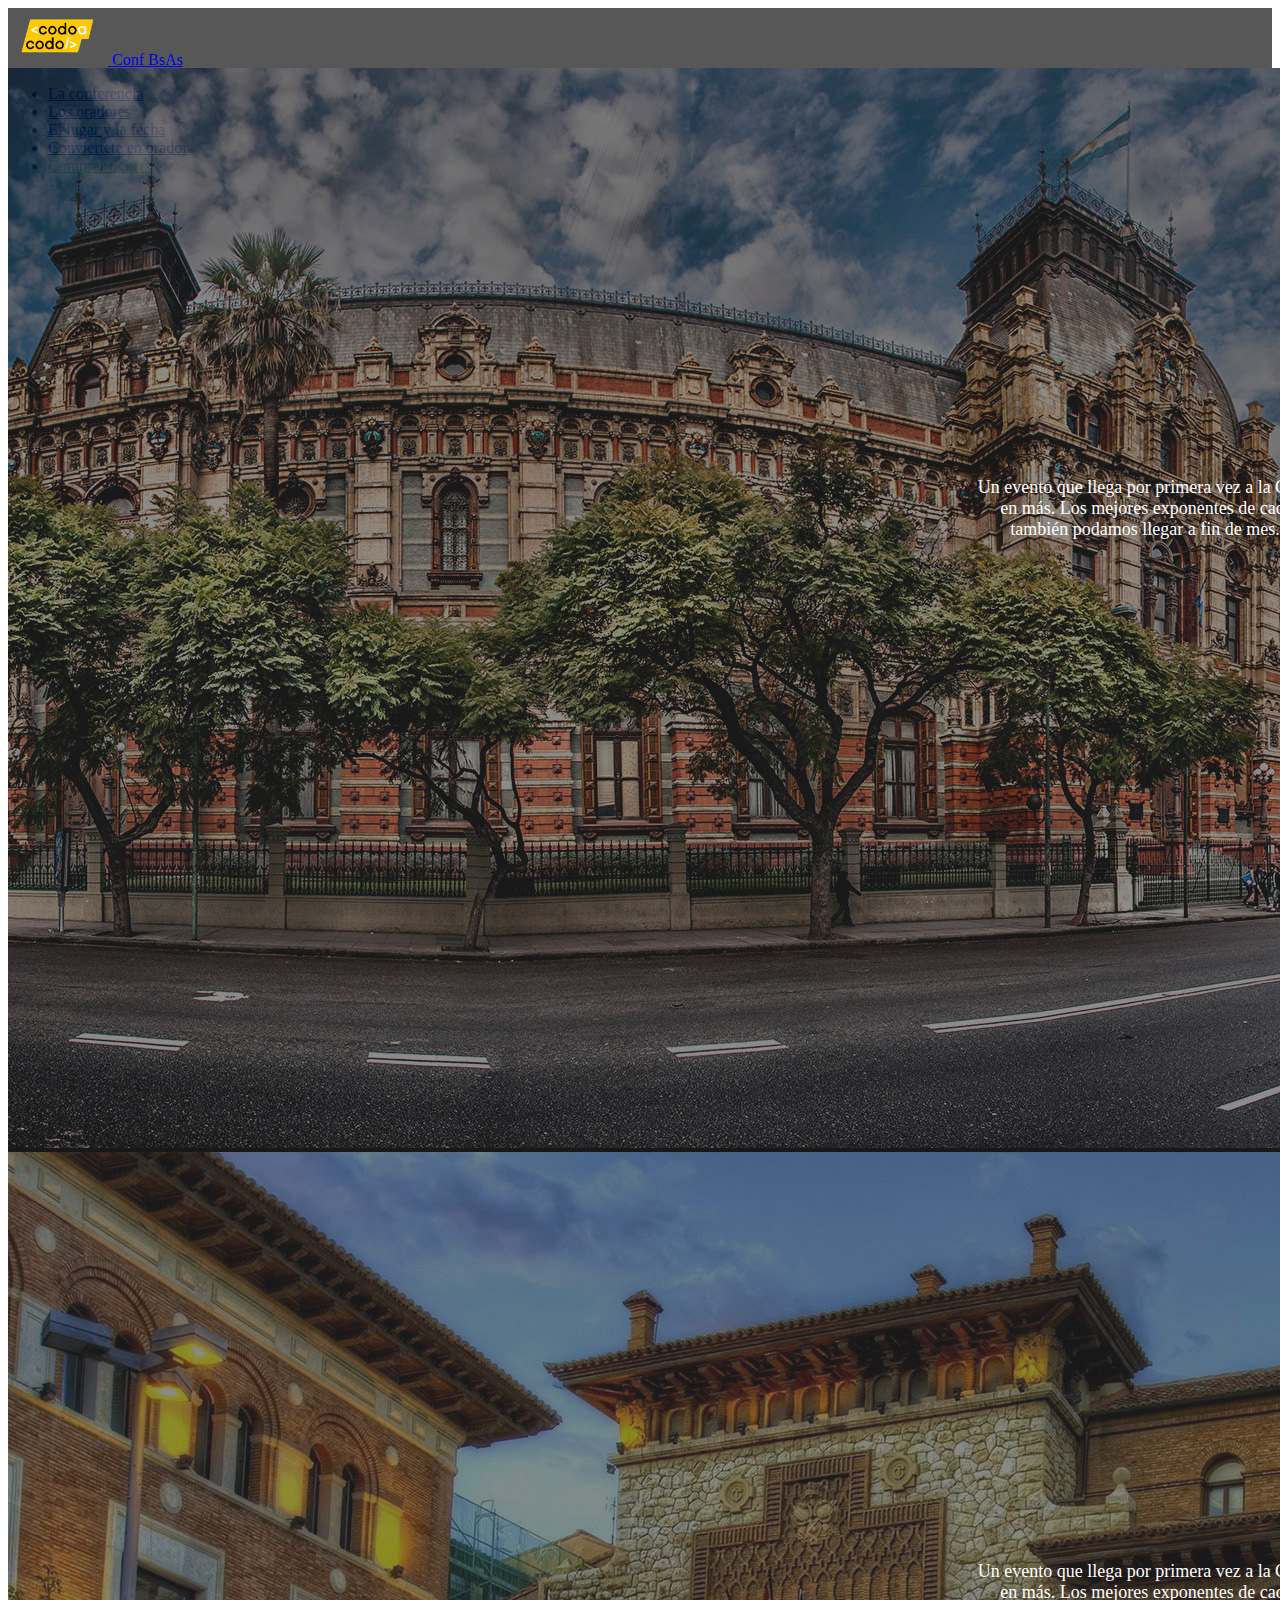
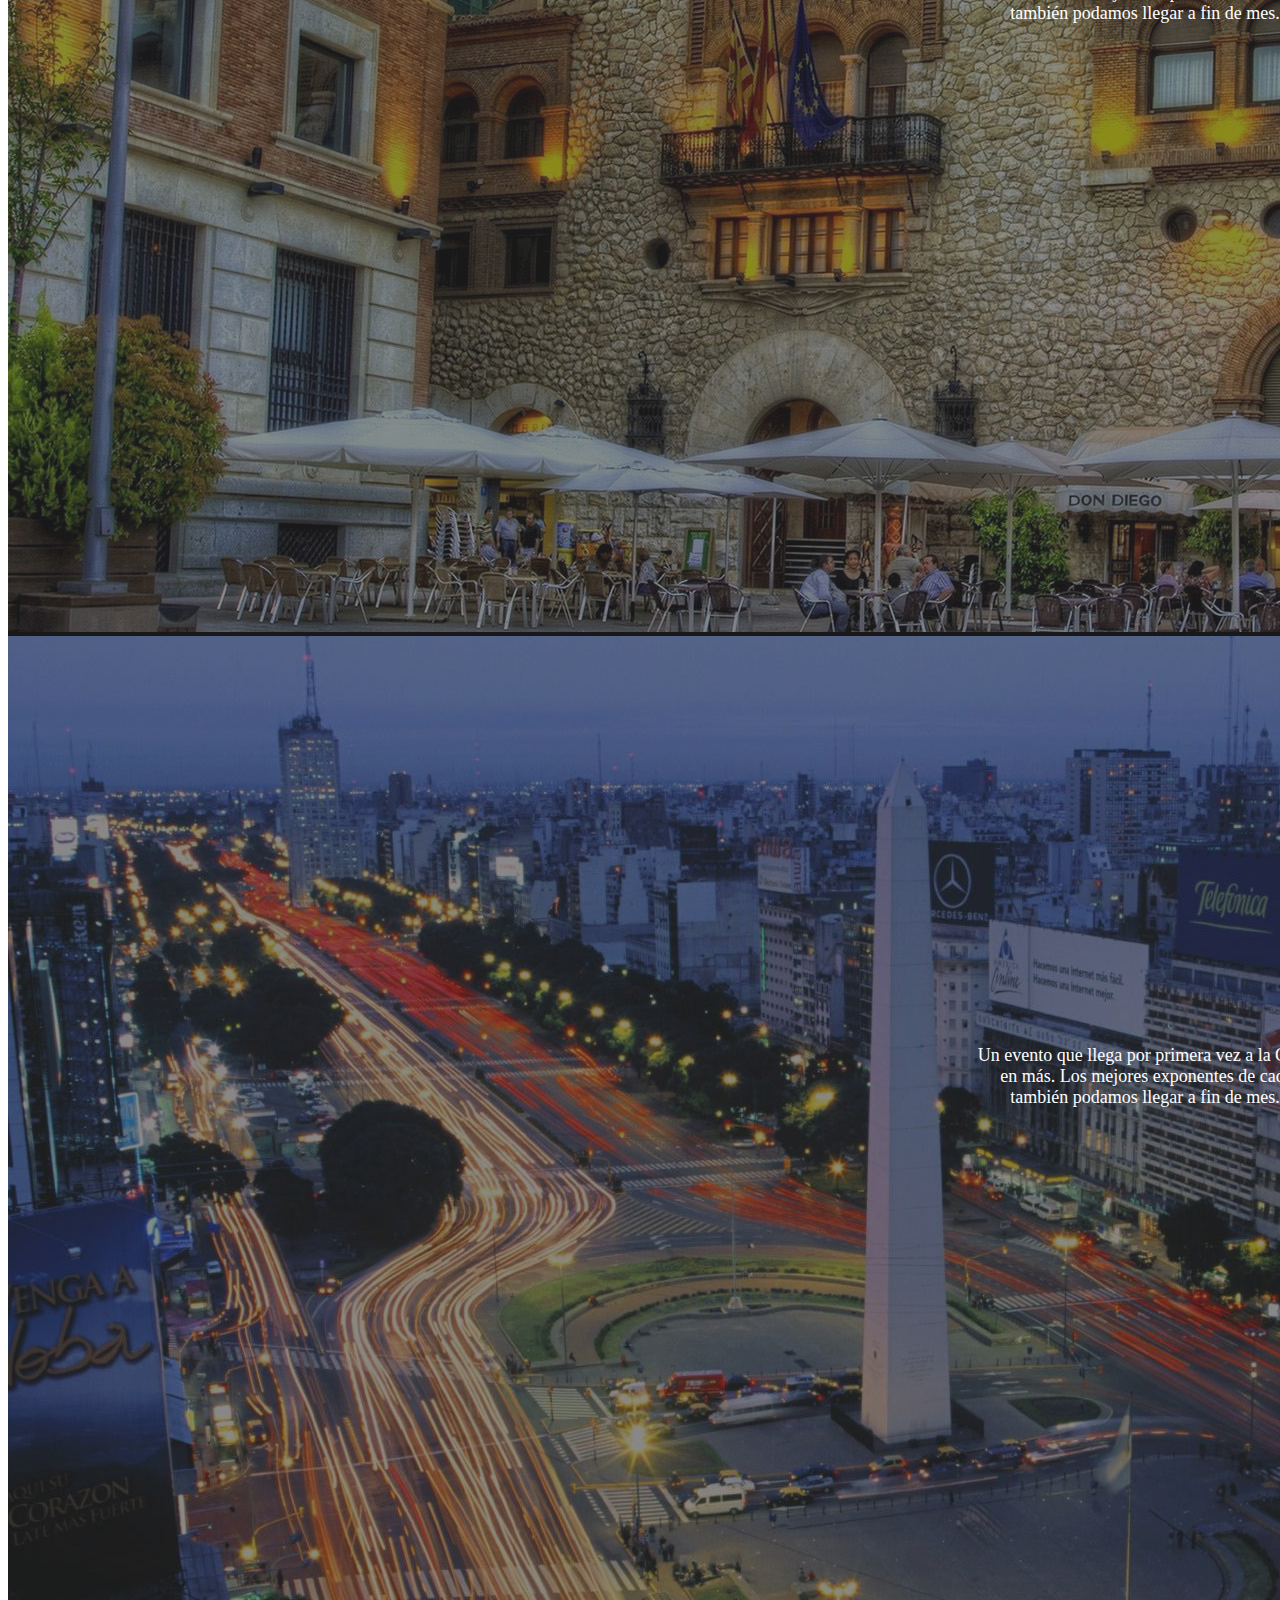
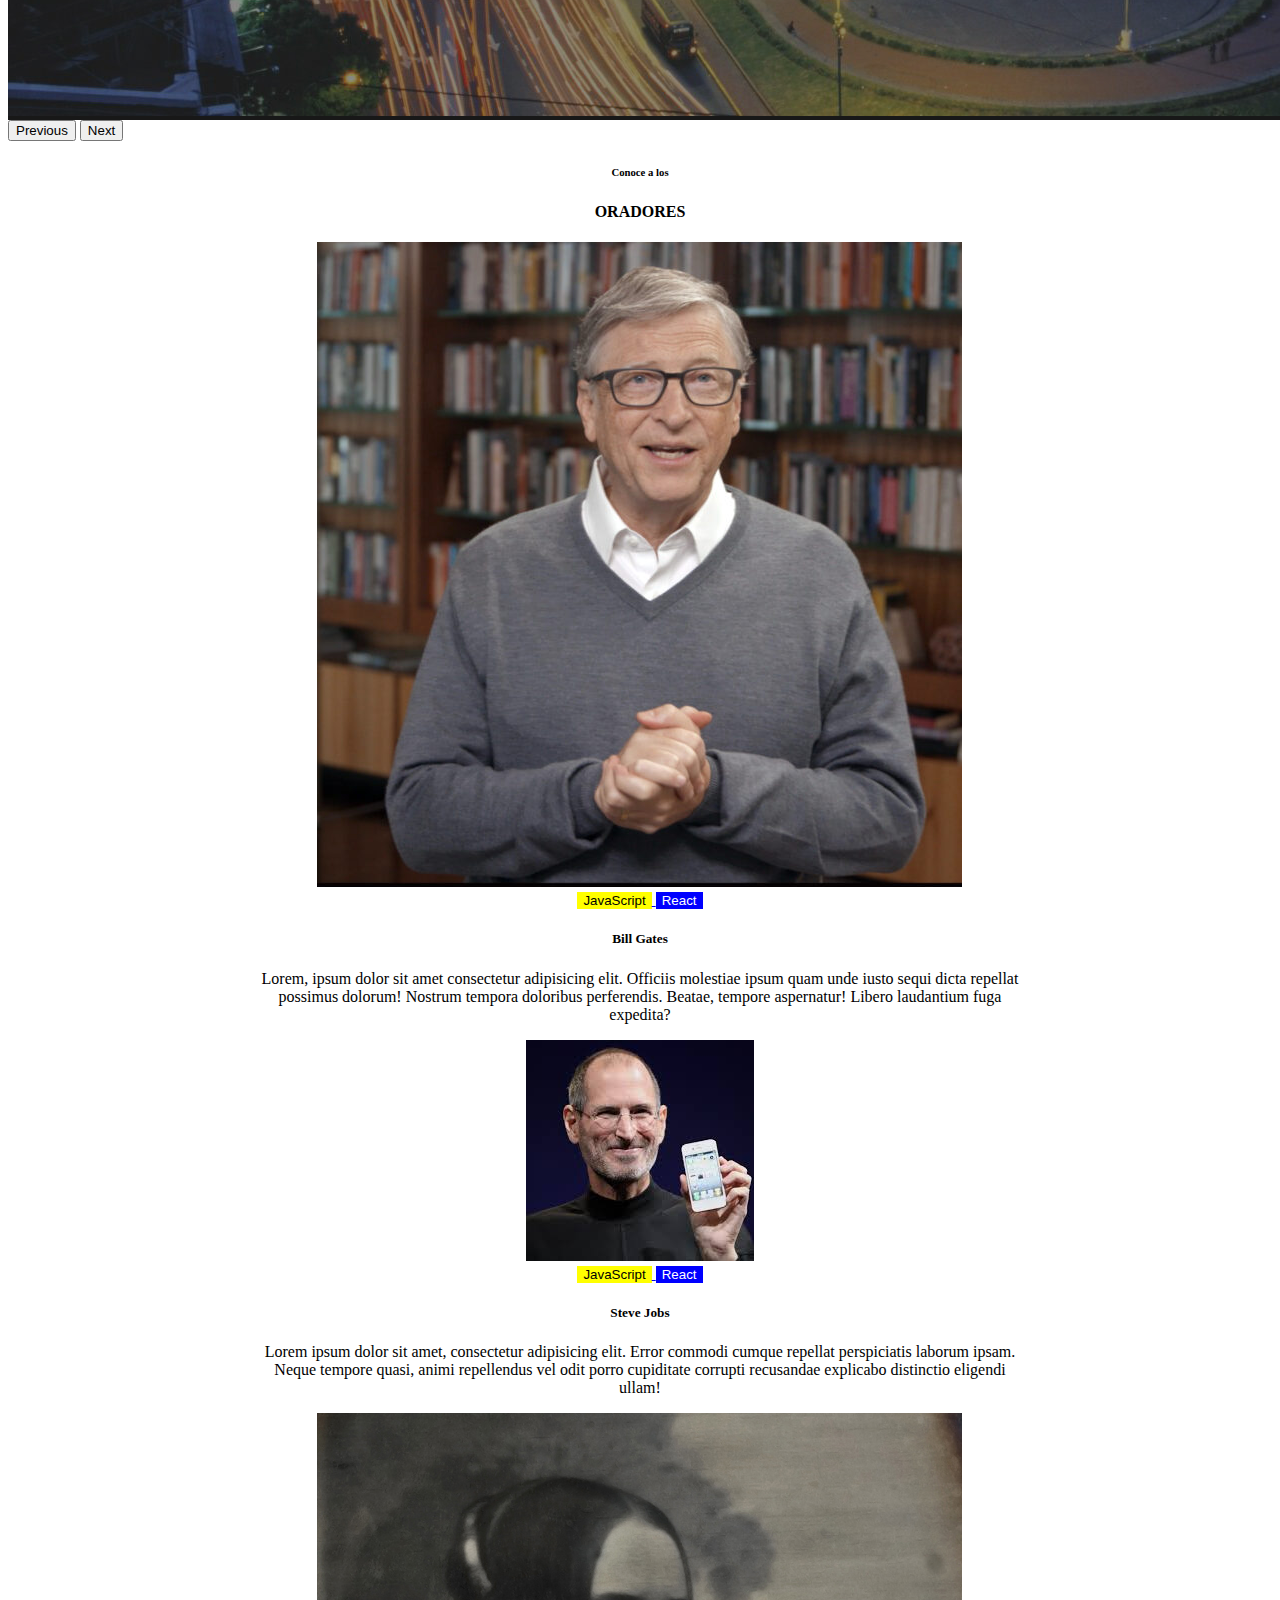
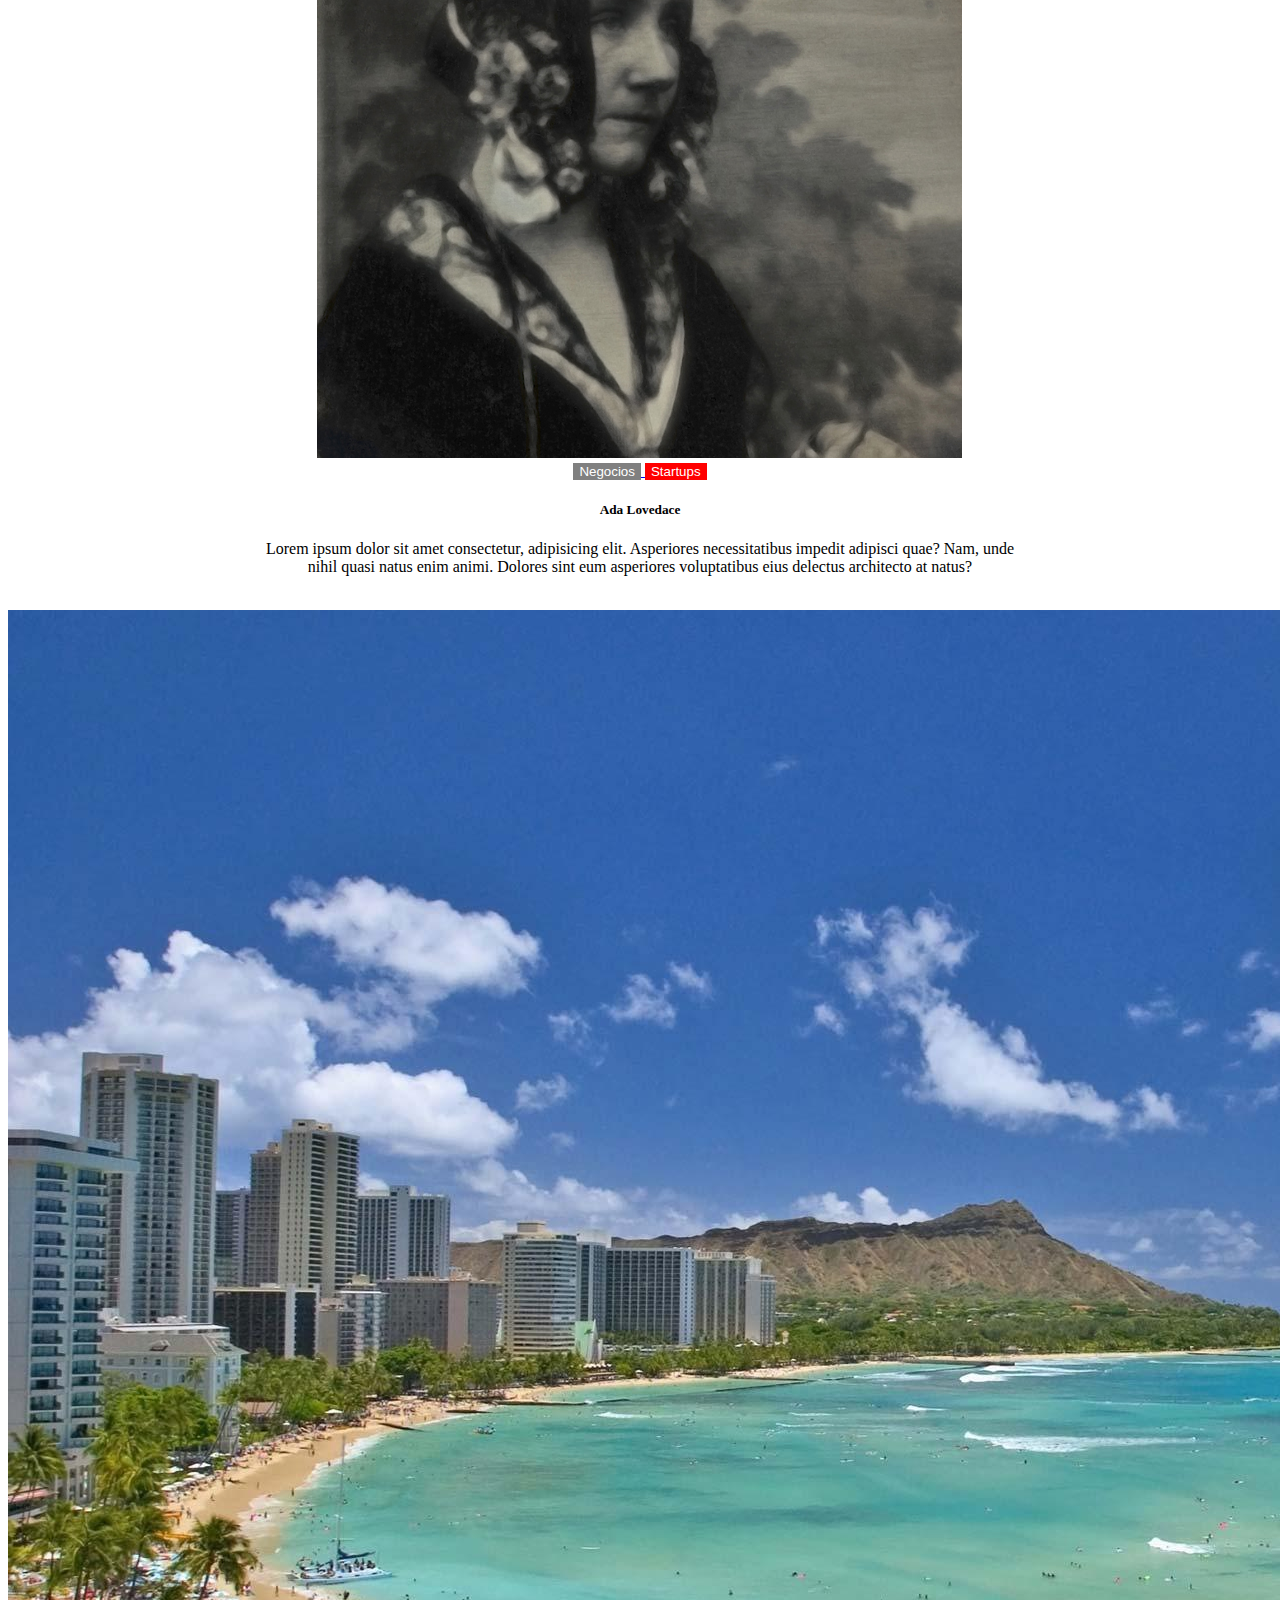
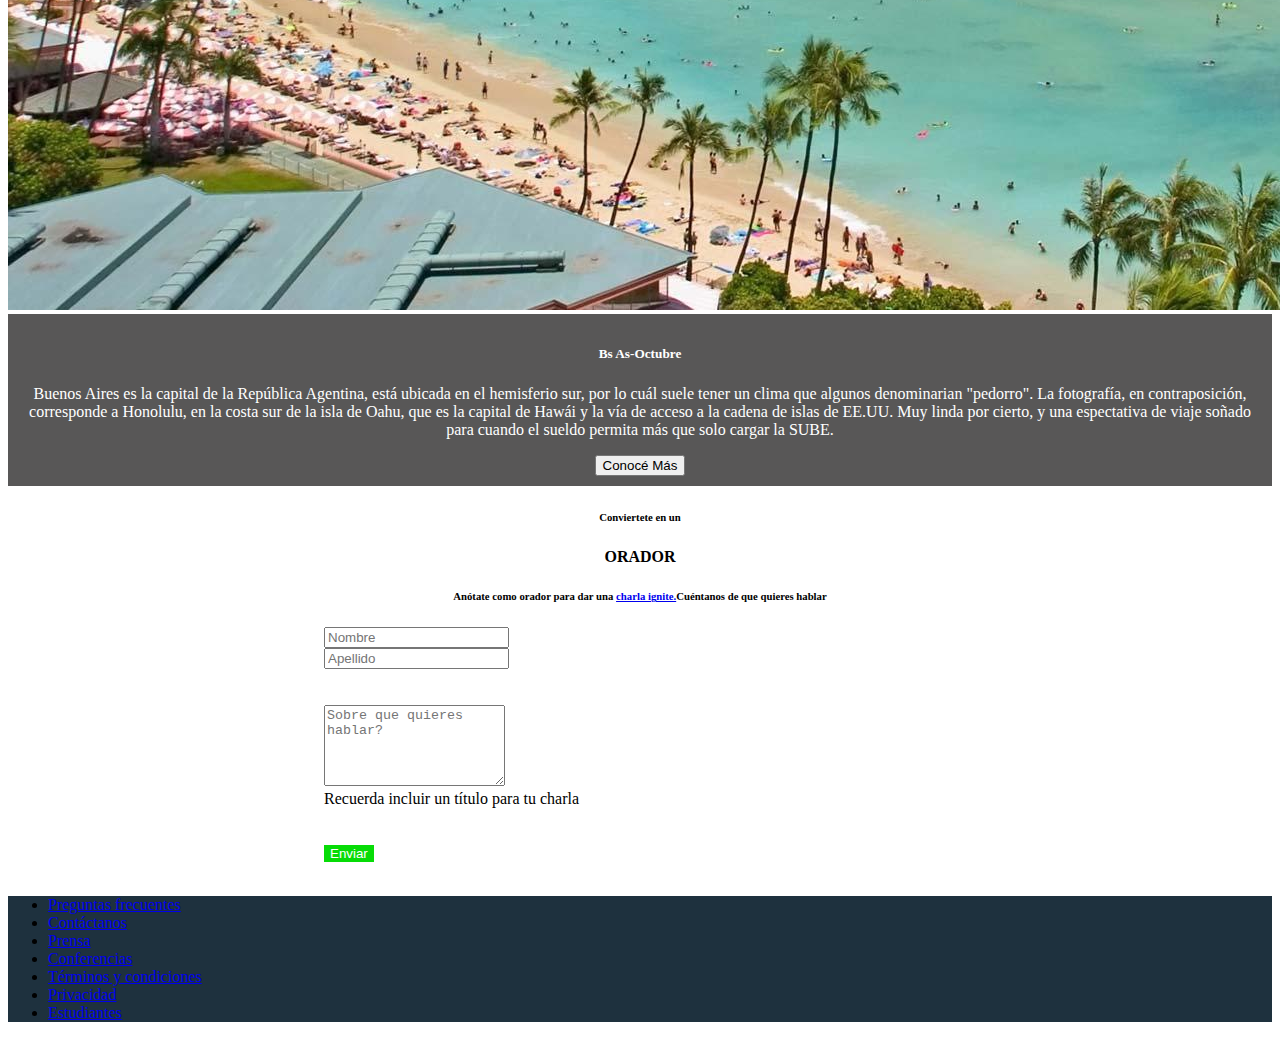
<file: index.html>
<!DOCTYPE html>
<html lang="en">
    <head>
        <title>Conferencias BsAs</title>
        <meta charset="UTF-8">
        <meta name="viewport" content="width=device-width, initial-scale=1">
        <link href="css/style.css" rel="stylesheet">
        <!-- CSS only -->
        <link href="https://cdn.jsdelivr.net/npm/bootstrap@5.2.1/dist/css/bootstrap.min.css" rel="stylesheet" integrity="sha384-iYQeCzEYFbKjA/T2uDLTpkwGzCiq6soy8tYaI1GyVh/UjpbCx/TYkiZhlZB6+fzT" crossorigin="anonymous">
    </head>

    <body>
        <head>

          <!--barra navegacion superior-->
            <nav class="navbar navbar-dark navbar-expand-lg bg-dark" id="barrasup">
                <div class="container">
                    
                  
                  <a class="navbar-brand" href="https://codoacodo.bue.edu.ar/" target="_blank"><img src="img/codoacodo.png" alt="">
                    Conf BsAs</a>


                  <div class="justify-content-end">


                    <ul class="navbar-nav me-auto mb-2 mb-lg-0">
                      <li class="nav-item">
                        <a class="nav-link active" aria-current="page" href="#luz">La conferencia</a>
                      </li>
                      <li class="nav-item">
                        <a class="nav-link" href="#oradores">Los oradores</a>
                      </li>
                      <li class="nav-item">
                        <a class="nav-link" href="#lugar" >El lugar y la fecha</a>
                      </li>
                      <li class="nav-item">
                        <a class="nav-link" href="#conviertete">Conviertete en orador</a>
                      </li>
                      <li class="nav-item">
                        <a class="nav-link" id="bot_ticket" href="index2.html" target="_self">Comprar tickets</a>
                      </li>
                    </ul>
                  
                  </div>
                </div>
            </nav>
        </head>
             <!--Carrusel de 3 imagenes-->

              <div id="carouselExampleControls" class="carousel slide" data-bs-ride="carousel">
                <div class="carousel-inner">

                      <div class="carousel-item active">
                            <img src="img/hawaii.jpg" class="d- w-100 " style="opacity: 1;">
                        <div class="txt1">
                            <h3>Conf BsAs</h3>
                              <p id="luz"> Un evento que llega por primera vez a la Ciudad de BsAs, y que promete convrtirse en un clásico de aquí en más. Los mejores exponentes de cada campo comparten sus experiencias de vida para que nosotros también podamos llegar a fin de mes. Si vos también descubriste como lograrlo, podés ser orador. Te esperamos!</p>
                                <a href="#conviertete"  target="_self">
                                   <button type="button" class="btn btn-outline-light">Quiero ser Orador</button>
                                </a>
                                <a href="index2.html"  target="_self">
                                   <button type="button" class="btn btn-success">Comprar tickets</button>
                                </a>
                        </div>
                      </div>



                      <div class="carousel-item">
                            <img src="img/hawaii2.jpg" class="d-block w-100" alt="...">
                        <div class="txt1">
                           <h3>Conf BsAs</h3>
                             <p id="luz"> Un evento que llega por primera vez a la Ciudad de BsAs, y que promete convrtirse en un clásico de aquí en más. Los mejores exponentes de cada campo comparten sus experiencias de vida para que nosotros también podamos llegar a fin de mes. Si vos también descubriste como lograrlo, podés ser orador. Te esperamos!</p>
                              <a href="#conviertete"  target="_self">
                                 <button type="button" class="btn btn-outline-light">Quiero ser Orador</button>
                              </a>

                              <a href="index2.html"  target="_self">
                                <button type="button" class="btn btn-success" >Comprar tickets</button>
                              </a>
                        </div>
                      </div>



                      <div class="carousel-item">
                            <img src="img/hawaii3.jpg" class="d-block w-100" alt="...">
                          <div class="txt1">
                            <h3>Conf BsAs</h3>
                              <p id="luz"> Un evento que llega por primera vez a la Ciudad de BsAs, y que promete convrtirse en un clásico de aquí en más. Los mejores exponentes de cada campo comparten sus experiencias de vida para que nosotros también podamos llegar a fin de mes. Si vos también descubriste como lograrlo, podés ser orador. Te esperamos!</p>
                              <a href="#conviertete"  target="_self">
                                  <button type="button" class="btn btn-outline-light">Quiero ser Orador</button>
                              </a>
                              <a href="index2.html"  target="_self">
                                  <button type="button" class="btn btn-success" >Comprar tickets</button>
                              </a>
                          </div>
                      </div>
                
                </div>
                  <button class="carousel-control-prev" type="button" data-bs-target="#carouselExampleControls" data-bs-slide="prev">
                    <span class="carousel-control-prev-icon" aria-hidden="true"></span>
                    <span class="visually-hidden">Previous</span>
                  </button>
                  <button class="carousel-control-next" type="button" data-bs-target="#carouselExampleControls" data-bs-slide="next">
                    <span class="carousel-control-next-icon" aria-hidden="true"></span>
                    <span class="visually-hidden">Next</span>
                  </button>
              </div>


        <!--Tarjetas de oaradores-->

        <h6 id="oradores">Conoce a los </h6>
        
        <h4>ORADORES</h4>


        <div id="tarjetas">
            <div class="row row-cols-5 row-cols-md-3 g-4">
                <div class="col">
                  <div class="card h-100">
                    <img src="img/bill-3.jpg" class="card-img-top" alt="...">
                    <div class="card-body">
                      <a href="https://www.javascript.com/" target="_blank">  
                      <button type="button" class="btn btn-primary btn-sm" id="JavaS" >JavaScript</button>
                    </a>
                       <a href="https://es.reactjs.org/" target="_blank"> 
                       <button type="button" class="btn btn-primary btn-sm" id="React" >React</button>
                    </a>
                      <h5 class="card-title">Bill Gates</h5>
                      <p class="card-text">Lorem, ipsum dolor sit amet consectetur adipisicing elit. Officiis molestiae ipsum quam unde iusto sequi dicta repellat possimus dolorum! Nostrum tempora doloribus perferendis. Beatae, tempore aspernatur! Libero laudantium fuga expedita?</p>
                    </div>
                  </div>
                </div>
                <div class="col">
                  <div class="card h-100">
                    <img src="img/steve-3.jpg" class="card-img-top" alt="...">
                    <div class="card-body">
                      <a href="https://www.javascript.com/" target="_blank">  
                        <button type="button" class="btn btn-primary btn-sm" id="JavaS" >JavaScript</button>
                      </a>
                         <a href="https://es.reactjs.org/" target="_blank"> 
                         <button type="button" class="btn btn-primary btn-sm" id="React" >React</button>
                      </a>
                      <h5 class="card-title">Steve Jobs</h5>
                      <p class="card-text">Lorem ipsum dolor sit amet, consectetur adipisicing elit. Error commodi cumque repellat perspiciatis laborum ipsam. Neque tempore quasi, animi repellendus vel odit porro cupiditate corrupti recusandae explicabo distinctio eligendi ullam!</p>
                    </div>
                  </div>
                </div>
                <div class="col">
                  <div class="card h-100">
                    <img src="img/ada-3.jpeg" class="card-img-top" alt="...">
                    <div class="card-body">
                      <a href="https://www.ambito.com/contenidos/negocios.html" target="_blank" >
                        <button type="button" class="btn btn-primary btn-sm" id="Nego" >Negocios</button>
                      </a>
                      <a href="http://www.startups.com.ar/" target="_blank" >
                        <button type="button" class="btn btn-primary btn-sm" id="Star" >Startups</button>
                      </a>  
                      <h5 class="card-title">Ada Lovedace</h5>
                      <p class="card-text">Lorem ipsum dolor sit amet consectetur, adipisicing elit. Asperiores necessitatibus impedit adipisci quae? Nam, unde nihil quasi natus enim animi. Dolores sint eum asperiores voluptatibus eius delectus architecto at natus?</p>
                    </div>
                  </div>
                </div>
              
              </div>

            
        </div>
        <br>

       

        <!--El lugar de la Conferencia-->

        <div class="card mb-3" id="lugar">
            <div class="row g-0">
              <div class="col-md-6">
                <img src="img/honolulu.jpg" class="img-fluid " alt="...">
              </div>
              <div class="col-lg-6">
                <div class="card-body2">
                  <h5 class="card-title">Bs As-Octubre</h5>
                  <p class="card-text">Buenos Aires es la capital de la República Agentina, está ubicada en el hemisferio sur, por lo cuál suele tener un clima que algunos denominarian "pedorro". La fotografía, en contraposición, corresponde a Honolulu, en la costa sur de la isla de Oahu, que es la capital de Hawái y la vía de acceso a la cadena de islas de EE.UU. Muy linda por cierto, y una espectativa de viaje soñado para cuando el sueldo permita más que solo cargar la SUBE. </p>
                 
                  <a href="https://es.wikipedia.org/wiki/Honolulu"  target="_blank">
                    <button type="button" class="btn btn-outline-light">Conocé Más</button>
                  </a>
                </div>
              </div>
            </div>
          </div>
           
        <!--Convierte en Orador-->

        <h6 id="conviertete">Conviertete en un </h6>
        
        <h4>ORADOR</h4>
        <h6>Anótate como orador para dar una <a href="https://www.yoscoaching.com/blog/que-es-la-presentacion-ignite-y-como-se-hace-guia-de-5-pasos-para-crear-la-tuya/" target="_blank">charla ignite.</a>Cuéntanos de que quieres hablar </h6>


        <div class="row" id="nombre">
          <div class="col">
            <input type="text" class="form-control" placeholder="Nombre" aria-label="First name">
          </div>
          <div class="col">
            <input type="text" class="form-control" placeholder="Apellido" aria-label="last name">
          </div>
          <br><br>
         
          <textarea class="form-control" id="exampleFormControlTextarea1" rows="5"placeholder="Sobre que quieres hablar?" aria-describedby="Ayuda" ></textarea>
          <div id="Ayuda" class="form-text">Recuerda incluir un título para tu charla</div>
          <br><br>
          <a href="#barrasup">
          <div class="d-grid gap-2" >

            <button class="btn btn-primary" type="button" id="botonfin">Enviar</button>
            
          </div></a>
        </div>
        <br>

        <nav class="navbar-nav navbar-dark navbar-expand-lg nav-justified " style="background-color:rgba(25, 44, 57, 0.977)" >

              <ul id="anchofoot" class="navbar-nav mx-auto  navbar-expand"  >
                <li class="nav-item">
                  <a class="nav-link" target="_blank" href="https://www.casadellibro.com/libro-de-donde-venimos-y-hacia-donde-vamos/9788413987118/12487516">Preguntas frecuentes</a>
                </li>
                <li class="nav-item">
                  <a class="nav-link" target="_blank" href="https://www.buenosaires.gob.ar/transformacioncultural/contactos">Contáctanos</a>
                </li>
                <li class="nav-item">
                  <a class="nav-link" target="_blank" href="https://www.laprensa.com.ar" >Prensa</a>
                </li>
                <li class="nav-item">
                  <a class="nav-link" target="_blank" href="https://www.ceupe.com/blog/conferencia.html" >Conferencias</a>
                </li>
                <li class="nav-item">
                  <a class="nav-link" target="_blank" href="https://www.argentina.gob.ar/justicia/convosenlaweb/situaciones/porque-es-importante-leer-los-terminos-y-condiciones-de-una-pagina-en-internet-o-aplicacion" >Términos y condiciones</a>
                </li>
                <li class="nav-item">
                  <a class="nav-link" target="_blank" href="https://definicion.de/privacidad/">Privacidad</a>
                </li>
                <li class="nav-item">
                  <a class="nav-link"  target="_blank" href="https://www.tiendapincha.com/?campaign=google-search&utm_source=google&utm_medium=google-search&utm_campaign=brand&gclid=CjwKCAjw-L-ZBhB4EiwA76YzOcb2iTGU2Ra-SgYjgQYmktQlWkA_MIlj1l_N7urX2UjY-a-f6cLPWBoC9w8QAvD_BwE">Estudiantes</a>
                </li>
              </ul>
            
            
          
      </nav>
         







          <!-- Navbar content -->
        </nav>
        
     







        









        <!-- JavaScript Bundle with Popper -->
        <script src="https://cdn.jsdelivr.net/npm/bootstrap@5.2.1/dist/js/bootstrap.bundle.min.js" integrity="sha384-u1OknCvxWvY5kfmNBILK2hRnQC3Pr17a+RTT6rIHI7NnikvbZlHgTPOOmMi466C8" crossorigin="anonymous"></script>
    </body>
</html>
</file>
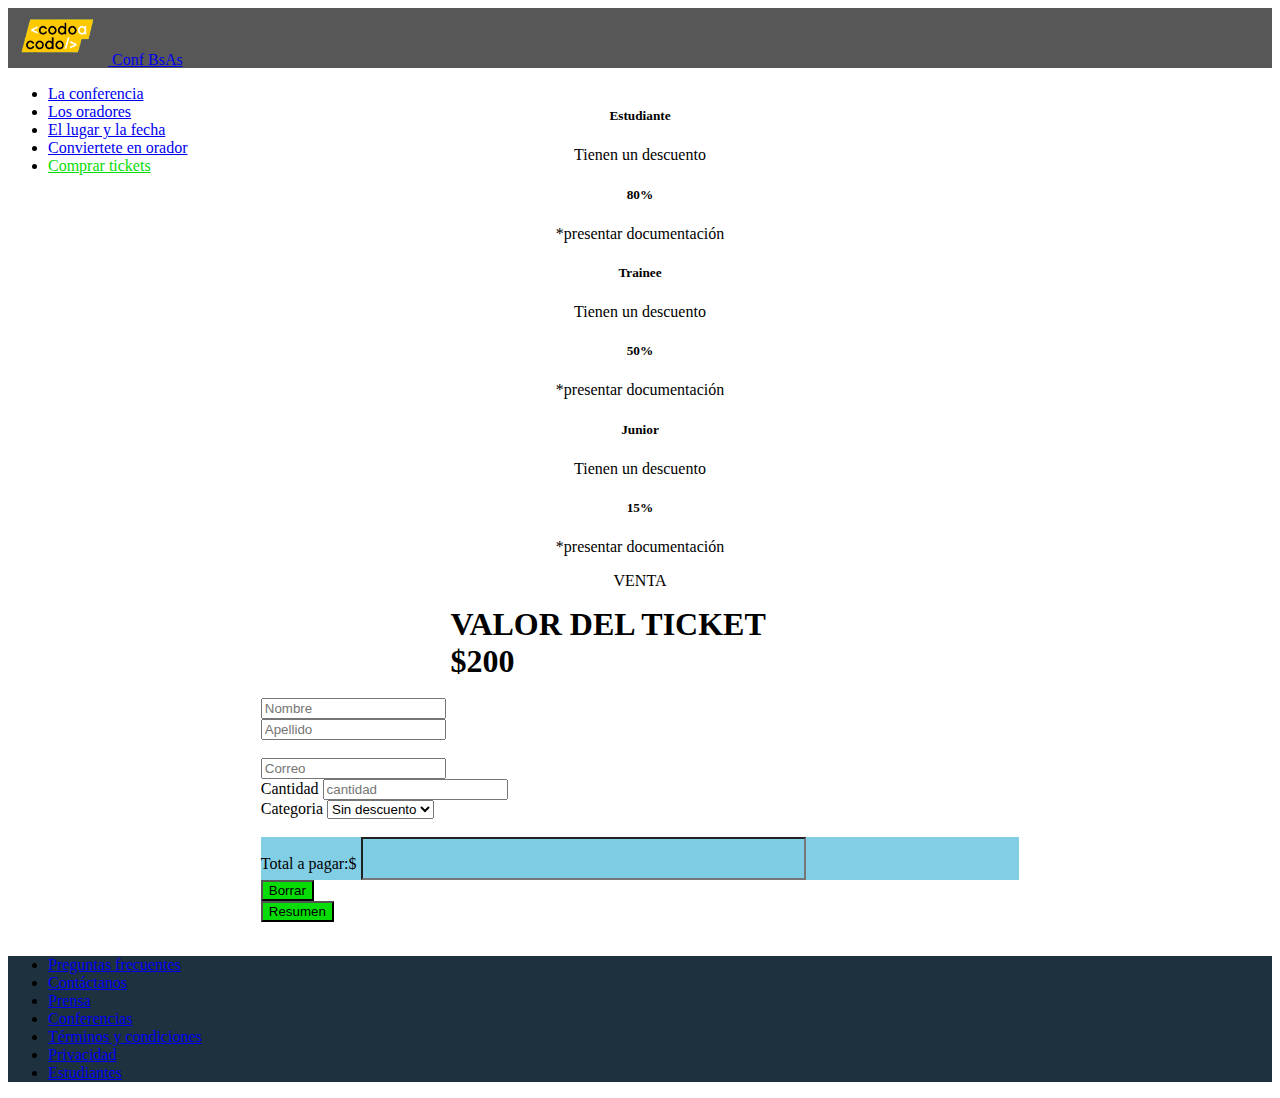
<file: index2.html>
<!DOCTYPE html>
<html lang="en">
    <head>
        <title>Compra de Tickets</title>
        <meta charset="UTF-8">
        <meta name="viewport" content="width=device-width, initial-scale=1">
        <link href="css/style.css" rel="stylesheet">
        <!-- CSS only -->
        <link href="https://cdn.jsdelivr.net/npm/bootstrap@5.2.1/dist/css/bootstrap.min.css" rel="stylesheet" integrity="sha384-iYQeCzEYFbKjA/T2uDLTpkwGzCiq6soy8tYaI1GyVh/UjpbCx/TYkiZhlZB6+fzT" crossorigin="anonymous">
        <script src="js/funciones.js"></script>
    
    
    </head>

    
        <head>

          <!--barra navegacion superior-->
            <nav class="navbar navbar-dark navbar-expand-lg bg-dark" id="barrasup">
                <div class="container">
                    
                  
                  <a class="navbar-brand" href="https://codoacodo.bue.edu.ar/" target="_blank"><img src="img/codoacodo.png" alt="">
                    Conf BsAs</a>


                  <div class="justify-content-end">


                    <ul class="navbar-nav me-auto mb-2 mb-lg-0">
                      <li class="nav-item">
                        <a class="nav-link active" aria-current="page" href="index.html#luz">La conferencia</a>
                      </li>
                      <li class="nav-item">
                        <a class="nav-link" href="index.html#oradores">Los oradores</a>
                      </li>
                      <li class="nav-item">
                        <a class="nav-link" href="index.html#lugar" >El lugar y la fecha</a>
                      </li>
                      <li class="nav-item">
                        <a class="nav-link" href="index.html#conviertete">Conviertete en orador</a>
                      </li>
                      <li class="nav-item">
                        <a class="nav-link" id="bot_ticket" href="#" target="_blank">Comprar tickets</a>
                      </li>
                    </ul>
                  
                  </div>
                </div>
            </nav>
        </head>
        <!--Fin Barra Navegador Superior-->
        <br>
        <!--Cuadros/valor venta-->

        <div id="cuerpo2">

            <div class="row">
                <div class="col-sm-4 ">
                  <div class="card border-primary">
                    <div class="card-body">
                      <h5 class="card-title">Estudiante</h5>
                      
                      <p class="card-text">Tienen un descuento</p>
                      <h5>80%</h5>
                      
                      <p>*presentar documentación</p>
                    </div>
                  </div>
                </div>

                <div class="col-sm-4">
                  <div class="card border-success">
                    <div class="card-body">
                      <h5 class="card-title">Trainee</h5>
                     
                      <p class="card-text">Tienen un descuento</p>
                      <h5>50%</h5>
                      
                      <p>*presentar documentación</p>
                    </div>
                  </div>
                </div>

                <div class="col-sm-4">
                    <div class="card border-warning">
                      <div class="card-body">
                        <h5 class="card-title">Junior</h5>
                       
                        <p class="card-text">Tienen un descuento</p>
                        <h5>15%</h5>
                        
                        <p>*presentar documentación</p>
                        
                      </div>
                    </div>
                  </div>
            </div>
            
            <p style="text-align: center ;">VENTA</p>

            <h1 id="valorT">VALOR DEL TICKET $200</h1>

            <br>

        


        <!--Formulario y cuenta TOTAL-->

        <div class="row">
            <div class="col">
              <input type="text" class="form-control" placeholder="Nombre" aria-label="Nombre">
            </div>
            <div class="col">
              <input type="text" class="form-control" placeholder="Apellido" aria-label="Apellido">
            </div>
          </div> 
          <br>
          
          <div class="mb-3">
                 <input type="email" class="form-control" id="exampleFormControlInput1" placeholder="Correo">
          </div>

          <div class="row">
          <div class="col">
            <label for="cant" class="form-label" >Cantidad</label>
            <input type="number" class="form-control" id="cant" placeholder="cantidad">
          </div>

          <div class="col">
            <label for="validationDefault04" class="form-label">Categoria</label>
            <select class="form-select" aria-label="Default select example" id="descuento">
                <option value="1">Sin descuento</option>
                <option value="2">Estudiante</option>
                <option value="3">Trainee</option>
                <option value="4">Junior</option>
              </select>
          </div>
          </div>
          <br>
          <div class="alert alert-primary" role="alert">
            Total a pagar:$ <input type="number" class="border border-0" id="valor3"> 
          </div>

          
          
          

          <div class="row">
            <div class="col">
                <a href="index2.html"  target="_self">
                <button type="button" class="btn col-12 btn-success" id="borrar" href="#index1.html" target="_self">Borrar</button>
                 </a>
            </div>
            <div class="col">
            <input type="button" class="btn col-12 btn-success" value="Resumen" id="resumen"onclick="calcular();"></button>
            </div>
          </div>
          
          <br>










          
        </div>

        <nav class="navbar-nav navbar-dark navbar-expand-lg nav-justified " style="background-color:rgba(25, 44, 57, 0.977)" >

            <ul id="anchofoot" class="navbar-nav mx-auto  navbar-expand"  >
              <li class="nav-item">
                <a class="nav-link" target="_blank" href="https://www.casadellibro.com/libro-de-donde-venimos-y-hacia-donde-vamos/9788413987118/12487516">Preguntas frecuentes</a>
              </li>
              <li class="nav-item">
                <a class="nav-link" target="_blank" href="https://www.buenosaires.gob.ar/transformacioncultural/contactos">Contáctanos</a>
              </li>
              <li class="nav-item">
                <a class="nav-link" target="_blank" href="https://www.laprensa.com.ar" >Prensa</a>
              </li>
              <li class="nav-item">
                <a class="nav-link" target="_blank" href="https://www.ceupe.com/blog/conferencia.html" >Conferencias</a>
              </li>
              <li class="nav-item">
                <a class="nav-link" target="_blank" href="https://www.argentina.gob.ar/justicia/convosenlaweb/situaciones/porque-es-importante-leer-los-terminos-y-condiciones-de-una-pagina-en-internet-o-aplicacion" >Términos y condiciones</a>
              </li>
              <li class="nav-item">
                <a class="nav-link" target="_blank" href="https://definicion.de/privacidad/">Privacidad</a>
              </li>
              <li class="nav-item">
                <a class="nav-link"  target="_blank" href="https://www.tiendapincha.com/?campaign=google-search&utm_source=google&utm_medium=google-search&utm_campaign=brand&gclid=CjwKCAjw-L-ZBhB4EiwA76YzOcb2iTGU2Ra-SgYjgQYmktQlWkA_MIlj1l_N7urX2UjY-a-f6cLPWBoC9w8QAvD_BwE">Estudiantes</a>
              </li>
            </ul>
          
          
        
    </nav>
       







        <!-- Navbar content -->
      </nav>
      
   







      









      <!-- JavaScript Bundle with Popper -->
      <script src="https://cdn.jsdelivr.net/npm/bootstrap@5.2.1/dist/js/bootstrap.bundle.min.js" integrity="sha384-u1OknCvxWvY5kfmNBILK2hRnQC3Pr17a+RTT6rIHI7NnikvbZlHgTPOOmMi466C8" crossorigin="anonymous"></script>
  </body>
</html>
</file>
<file: css/style.css>
#barrasup{
    background-color:rgb(88,87,87)!important ;
    height: 60px!important;
}


#bot_ticket{ color: rgb(7, 220, 7);

}



.container img { width: 100px;

}

h6{ text-align: center;}
h4{text-align: center;}

#tarjetas{
    width: 60%;
    margin: auto;
}

#JavaS{
    background-color: yellow;
    color: black;
    border:none;
}

#React{
    background-color: blue;
    color: white;
    border:none;
}
#Nego{
    background-color:gray;
    color: white;
    border:none;
}

#Star{
    background-color: red;
    color: white;
    border:none;
}

.col-lg-6{
    background-color:rgb(88, 87, 87);
    color: white;
    padding: 10px !important;
}

#nombre{
    width: 50% !important;
    margin: auto;
}
#botonfin{
    background-color: rgb(7, 220, 7);
    color: white;
    border:none;
    text-decoration-line: none !important;
}

#anchofoot{
    width:60%;
}

.txt1{
    position: absolute;
    color: white;
    top: 350px;
    /*top: 30%;*/
    left: 50%;
    max-width: 40%;
    text-align: right;
}

.carousel-item{
    position: relative;
    opacity: 0.9;
    display: inline-block;
    text-align: right;
    /*background-image: linear-gradient(rgba(0,0,0,0.5),rgba(0,0,0,0.5));*/
    background-color: black ;

}

#carouselExampleControls{
    opacity:1;
}

#luz{

    font-size:large;
    
}
#luz-bot{
    background-color: rgb(6, 248, 6);
    color: white;
    border:none;
    
}

#cuerpo2{
  width: 60%;
  margin: auto;
  
}
#valorT{
    width: 50%;
    margin: auto;

}

.card{
    text-align: center;
}

#borrar{
    background-color:rgb(7, 220, 7);
}

#resumen{
    background-color: rgb(7, 220, 7);

}

#valor3{
    color: black;
   font-size:xx-large;
   font-weight: 700;
   background-color: rgba(125, 204, 228, 0.964);

}

.alert{
    background-color:rgba(125, 204, 228, 0.964) !important ;
}
</file>
